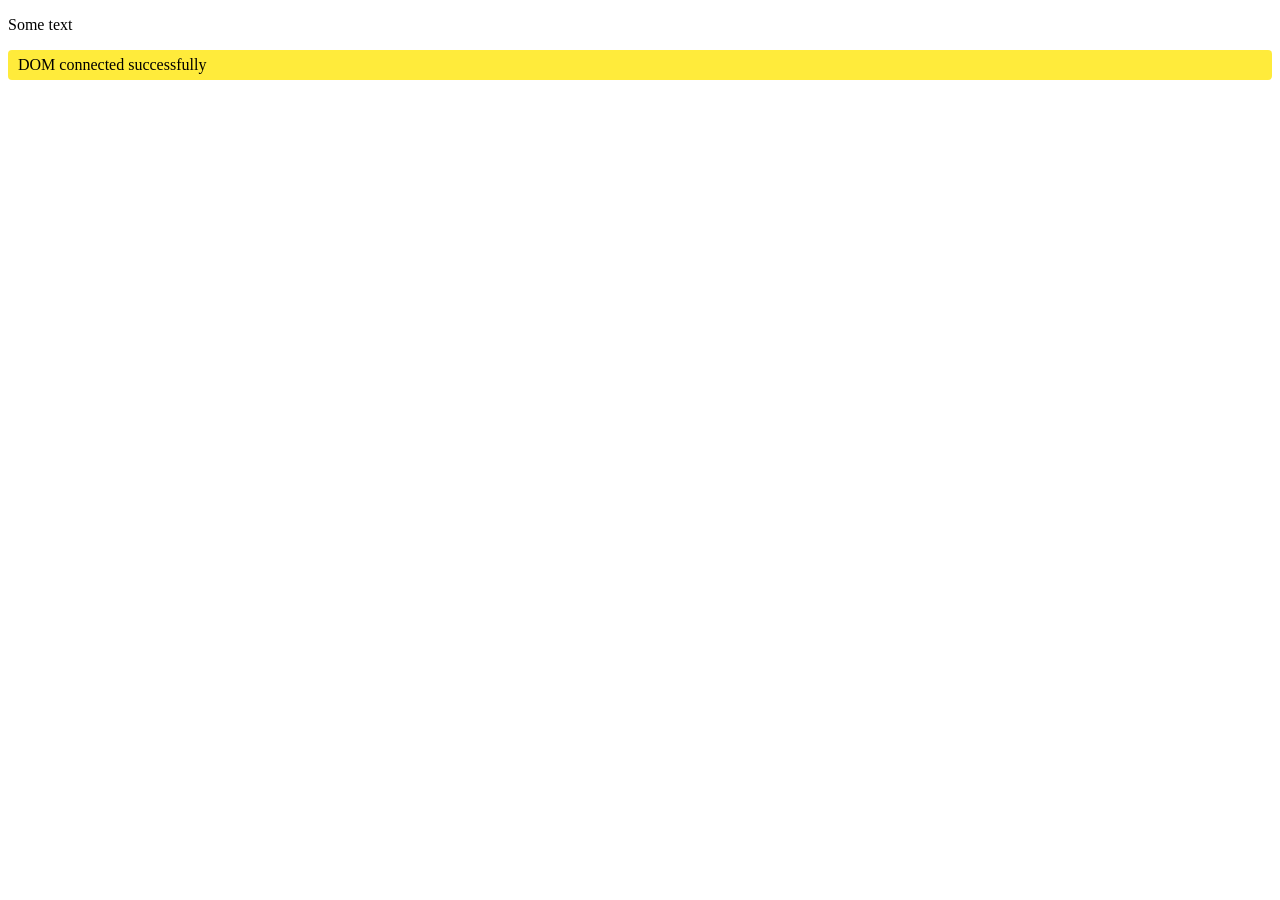
<file: module-1/index.html>
<!DOCTYPE html>
<html lang="en">
<head>
  <meta charset="UTF-8">
  <meta name="viewport" content="width=device-width, initial-scale=1.0">
  <title>Dom Step 1</title>
  <style>
    .highlight {background-color: #ffeb3b; padding: 6px 10px; border-radius: 4px;}
  </style>
</head>
<body>
  <p id="some"></p>
  <p id="message">Hello Dom!</p>
  <script src="./script.js" defer></script> 
</body>
</html>
</file>
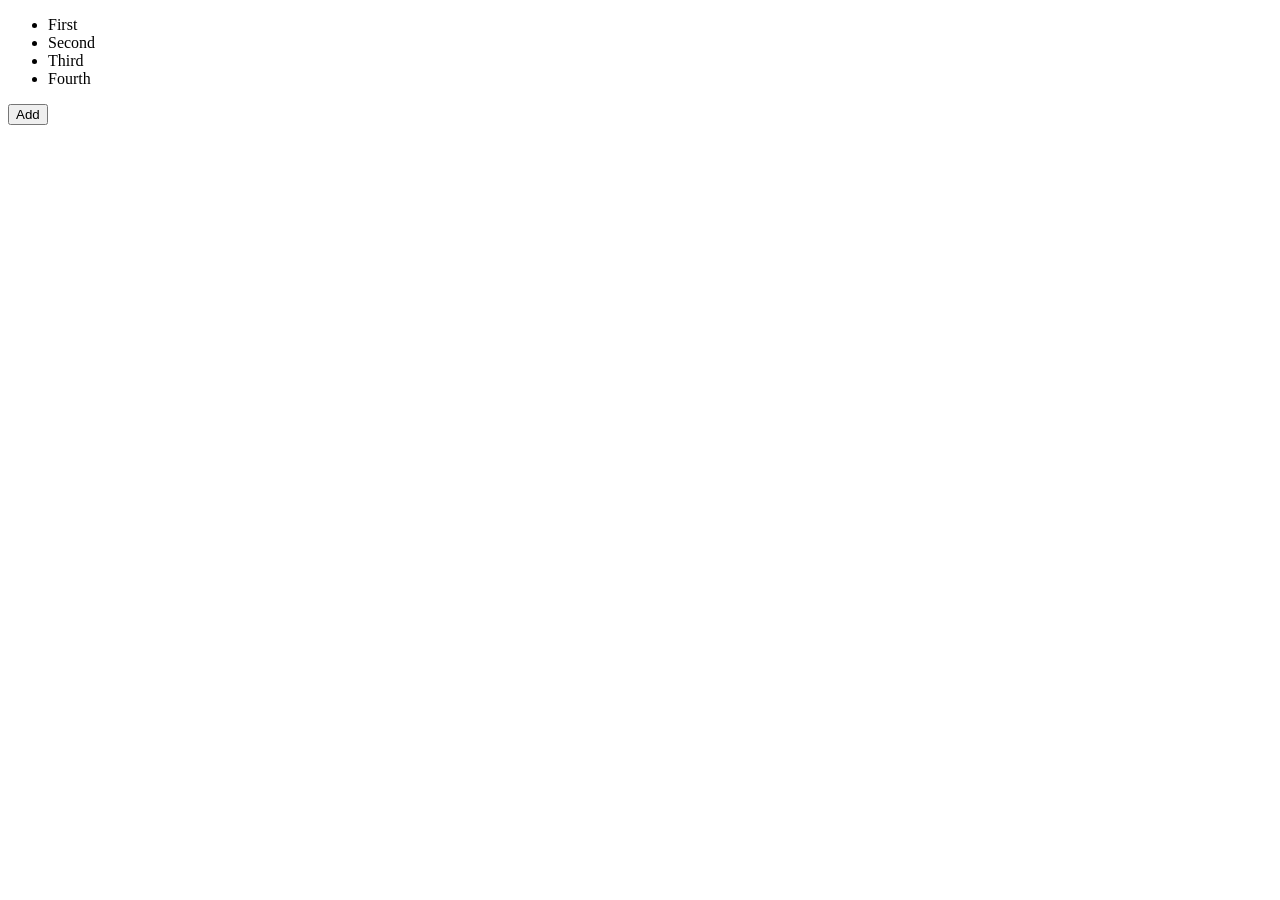
<file: module-2/index.html>
<!DOCTYPE html>
<html lang="en">
<head>
  <meta charset="UTF-8">
  <meta name="viewport" content="width=device-width, initial-scale=1.0">
  <title>DOM Step 2</title>
</head>
<body>
  <ul id="list">
    <li class="item active" data-id="1">First</li>
    <li class="item" data-id="2">Second</li>
    <li class="item" data-id="3">Third</li>
  </ul>
  <div class="wrapper">
    <button class="btn" data-action="add">Add</button>
  </div>
  <script src="script.js"></script>
</body>
</html>
</file>
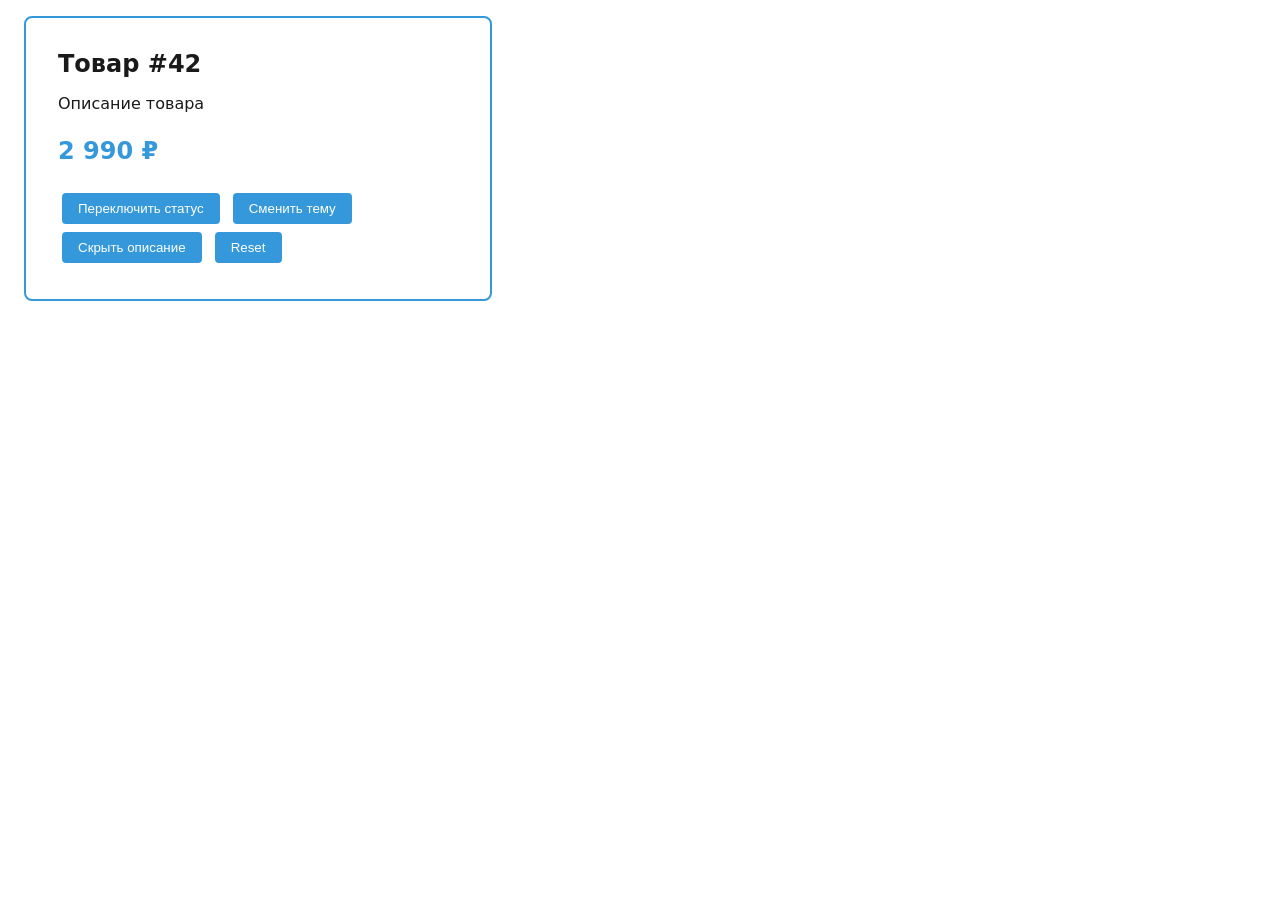
<file: module-3/index.html>
<!DOCTYPE html>
<html lang="ru">
<head>
  <meta charset="UTF-8">
  <meta name="viewport" content="width=device-width, initial-scale=1.0">
  <title>DOM Step 3</title>
  <style>
    :root {
      --bg-primary: #ffffff;
      --text-primary: #1a1a1a;
      --accent: #3498db;
      --spacing: 16px;
    }
    [data-theme="dark"] {
      --bg-primary: #1a1a1a;
      --text-primary: #f5f5f5;
      --accent: #e74c3c;
    }
    body {
      background: var(--bg-primary);
      color: var(--text-primary);
      font-family: system-ui, sans-serif;
      transition: background 0.3s, color 0.3s;
    }
    .card {
      border: 2px solid var(--accent);
      border-radius: 8px;
      padding: calc(var(--spacing) * 2);
      margin: var(--spacing);
      max-width: 400px;
    }
    .card__title { margin: 0 0 var(--spacing); }
    
    .card__price { 
      font-size: 1.5em;
      font-weight: bold;
      color: var(--accent);
    }

    .card__price[data-status="sold"] {
        text-decoration: line-through;
        color: #999;
      }

    .card--featured { box-shadow: 0 4px 12px rgba(0,0,0,0.15); }
    .hidden { display: none; }
    .btn {
      background: var(--accent);
      color: white;
      border: none;
      padding: 8px 16px;
      border-radius: 4px;
      cursor: pointer;
      margin: 4px;
    }
  </style>
</head>
<body>
  <article class="card" data-id="42" data-status="available">
    <h2 class="card__title">Товар #42</h2>
    <p class="card__desc">Описание товара</p>
    <p class="card__price" data-price="2990">2 990 ₽</p>
    <button class="btn btn--toggle">Переключить статус</button>
    <button class="btn btn--theme">Сменить тему</button>
    <button class="btn btn--hide">Скрыть описание</button>
  </article>
  <script src="script.js" defer></script>
</body>
</html>
</file>
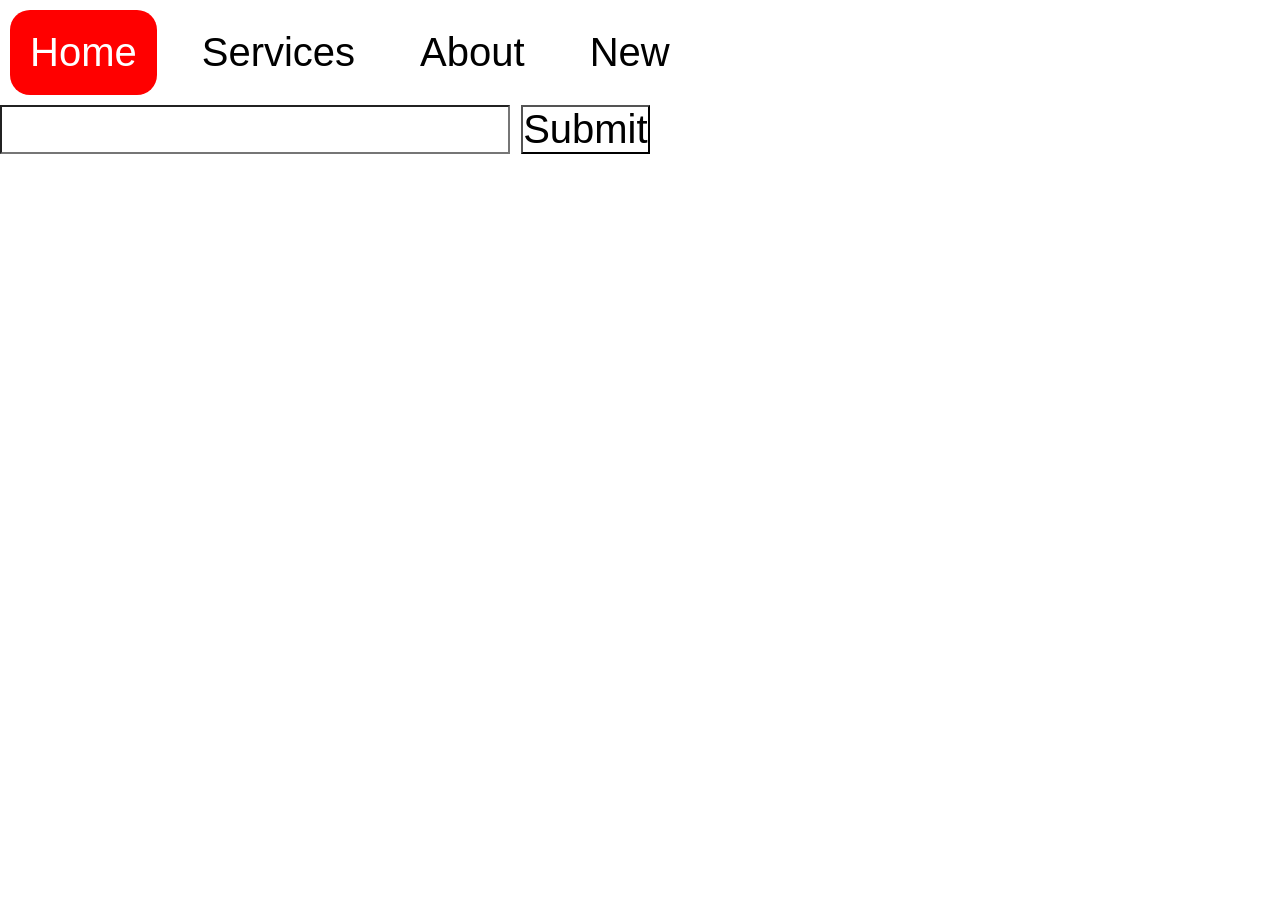
<file: some/index.html>
<!DOCTYPE html>
<html lang="en">
<head>
  <meta charset="UTF-8">
  <meta name="viewport" content="width=, initial-scale=1.0">
  <link rel="stylesheet" href="style.css">
  <title>Document</title>
</head>
<body>
  <ul id="menu">
    <li class="active">Home</li>
    <li>Services</li>
    <li>About</li>
    <li>New</li>
  </ul>

  <input type="text" id="subject">
  <button id="btn">Submit</button>
  <div id="message-block" class="hidden">
    <div id="message">
      <p>Text: <span id="result"></span></p>
      <br>
      <button id="close-btn">OK</button>
    </div>
  </div>
  
  <script src="./script.js"></script>
</body>
</html>
</file>
<file: some/style.css>
* {
  margin: 0;
  padding: 0;
  box-sizing: border-box;
  font-size: 40px;
  background-color: white;
}

html {
  font-family: sans-serif;
}

ul {
  display: flex;
  gap: 5px;
  >* {
    transition: all 0.5s ease;
  }
}

li {
  list-style: none;
  padding: 20px;
  margin: 10px;
  border-radius: 20px;
  &:not(.active):hover {
    cursor: pointer;
    color: red;
  }
}

li.active {
  background-color: red;
  color: white;
  cursor: pointer;
}

#message-block {
  position: absolute;
  width: 100vw;
  height: 100vh;
  top: 0;
  left: 0;
  background-color: rgba(0, 0, 0, 0.518);
}

#message-block.hidden {
  display: none;
}

#message {
  position: absolute;
  top: 50%;
  left: 50%;
  border: 2px solid black;
  text-align: center;
}
</file>
